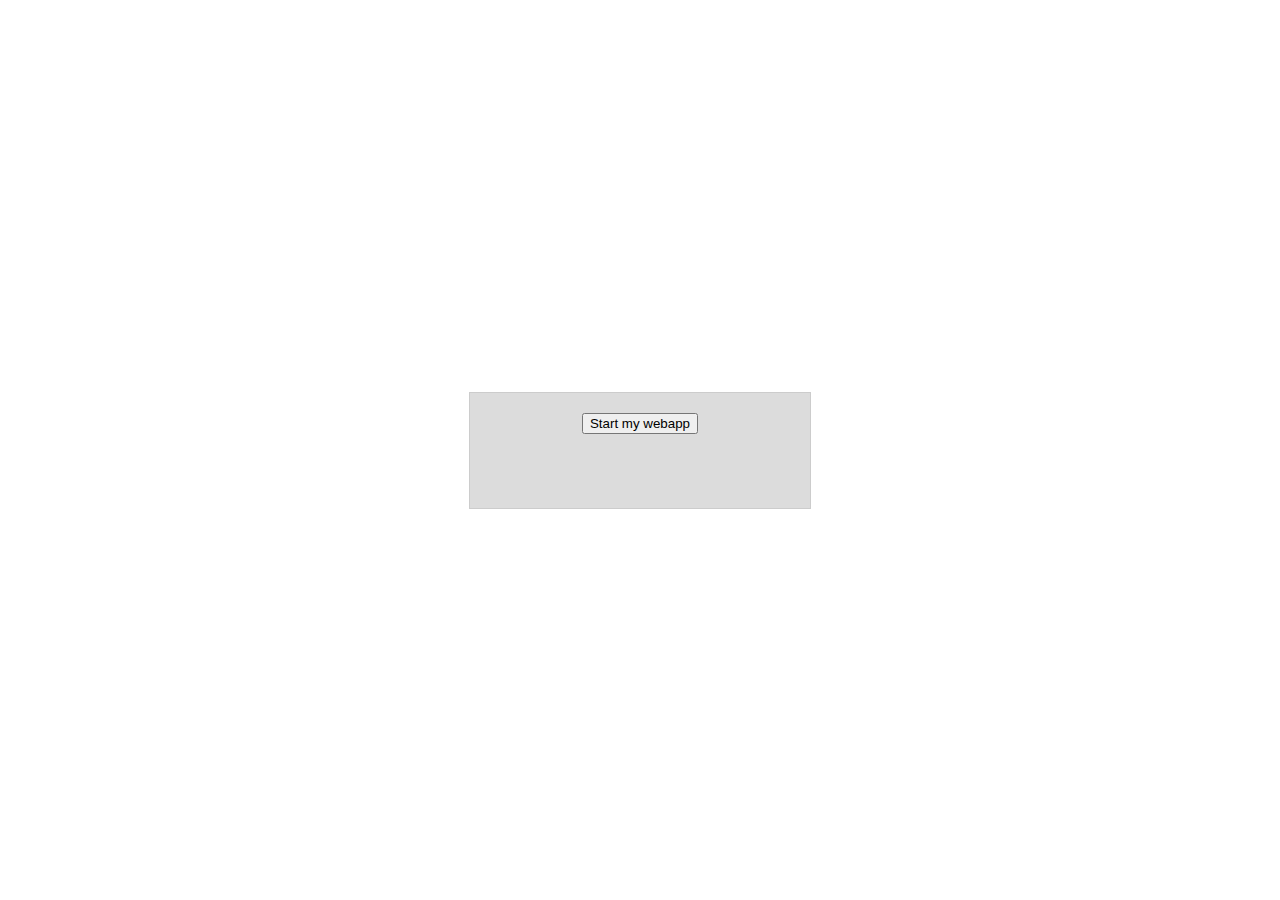
<file: target/WebServicesProject-1.0-SNAPSHOT/index.html>
<!DOCTYPE html>
<!--
Click nbfs://nbhost/SystemFileSystem/Templates/Licenses/license-default.txt to change this license
Click nbfs://nbhost/SystemFileSystem/Templates/JSP_Servlet/Html.html to edit this template
-->
<html>
    <head>
        <title>TODO supply a title</title>
        <meta charset="UTF-8">
        <meta name="viewport" content="width=device-width, initial-scale=1.0">
        <style>
            body{
                display: flex;
                margin: 0;
                padding: 0;
                align-items: center;
                justify-content: center;
                height: 100vh;
            }

            .centered-div {
                width: 300px;
                padding: 20px;
                border: 1px solid #ccc;
                text-align: center;
                background-color: gainsboro;
            }
        </style>
    </head>

    <body>
        <div class="centered-div">

            <form id="studentForm" method="GET" action="HomeServlet">
              
                <input type="submit" value="Start my webapp" >
                <br><br>
            </form>
 
            <br><br>
           
        </div>
    </body>
</html>
</file>
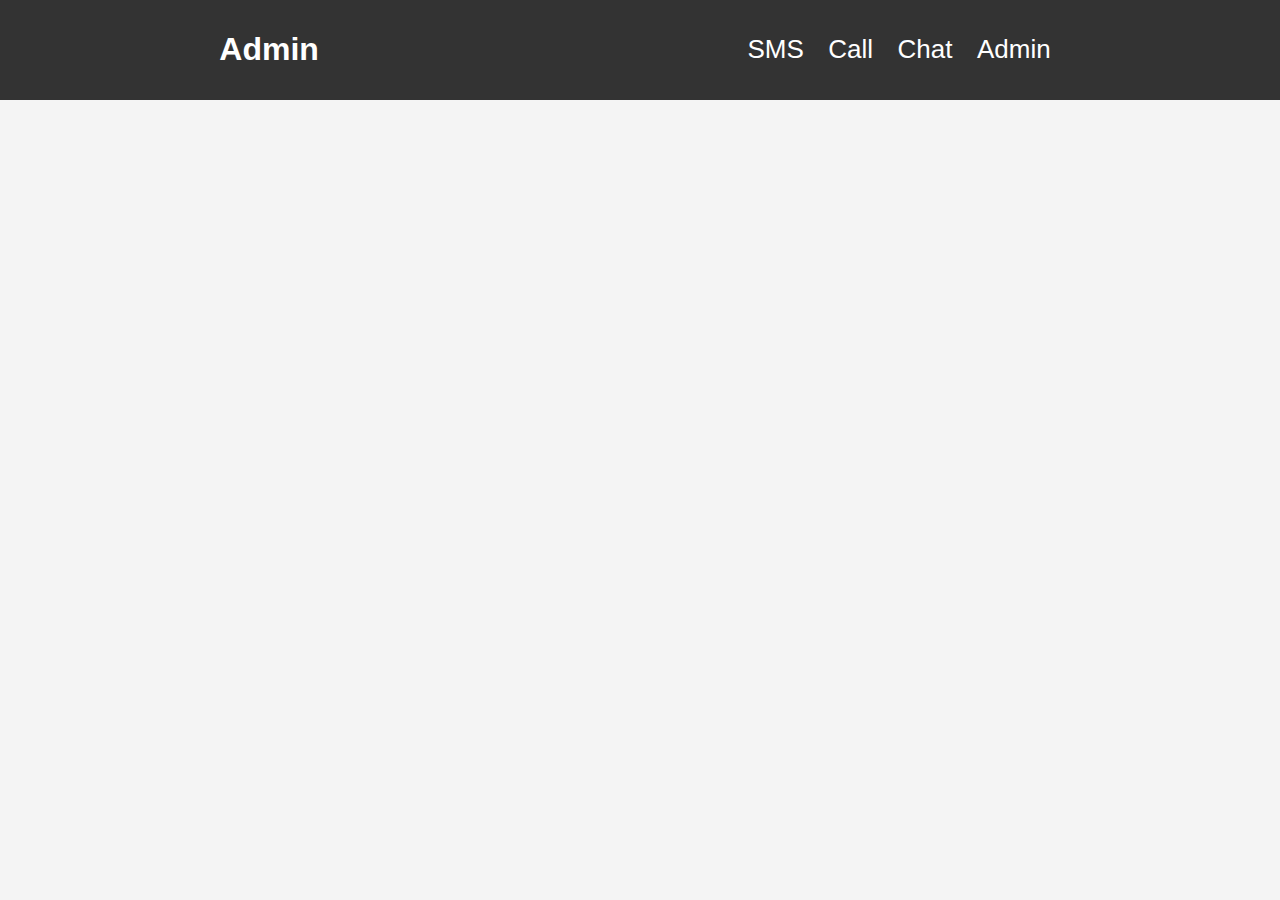
<file: target/WebServicesProject-1.0-SNAPSHOT/header.html>
<!DOCTYPE html>
<html lang="en">

    <head>
        <meta charset="UTF-8">
        <meta name="viewport" content="width=device-width, initial-scale=1.0">
        <title>Contact Us</title>
        <link rel="stylesheet" href="styleForm.css"> <!-- This line links to an external CSS file -->
    </head>

    <body>

        <header>
            <h1>Admin</h1>
            <div class="header-buttons">
                <!-- These buttons are links to different servlets -->
                <button><a href="SMSServlet">SMS</a></button>
                <button><a href="CallServlet">Call</a></button>
                <button><a href="ChatServlet">Chat</a></button>
                <button><a href="AdminServlet">Admin</a></button>
            </div>
        </header>
</file>
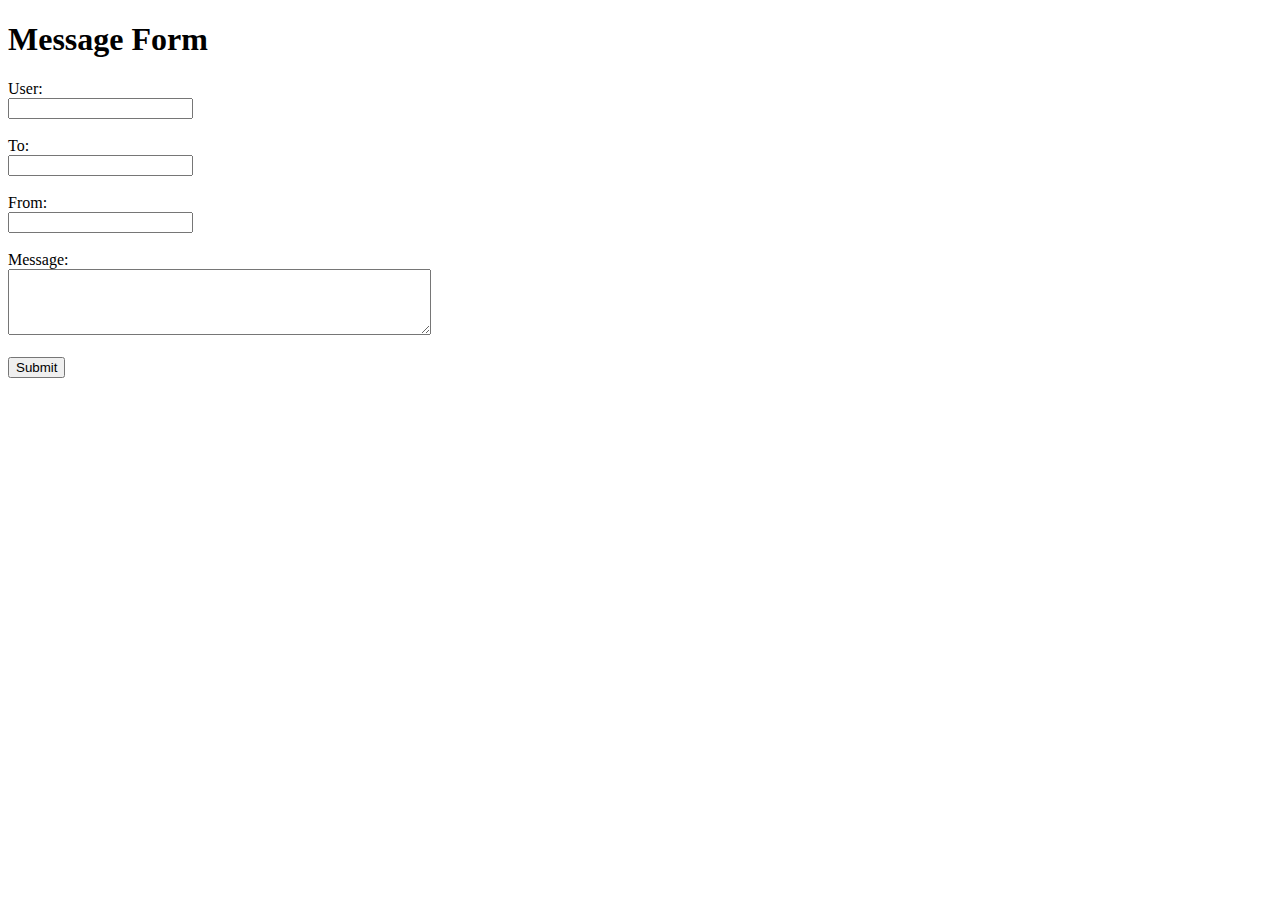
<file: src/main/java/com/main/foem.html>
<!DOCTYPE html>
<html lang="en">
<head>
    <meta charset="UTF-8">
    <meta name="viewport" content="width=device-width, initial-scale=1.0">
    <title>Message Form</title>
</head>
<body>
    <h1>Message Form</h1>
    <form id="messageForm" method="GET" action="MakeCallServlet">
        <label for="user">User:</label><br>
        <input type="text" id="user" name="user"><br><br>
        
        <label for="to">To:</label><br>
        <input type="text" id="to" name="to"><br><br>
        
        <label for="from">From:</label><br>
        <input type="text" id="from" name="from"><br><br>
        
        <label for="msg">Message:</label><br>
        <textarea id="msg" name="msg" rows="4" cols="50"></textarea><br><br>
        
        <input type="submit" value="Submit">
    </form>
</body>
</html>
</file>
<file: target/WebServicesProject-1.0-SNAPSHOT/styleForm.css>
body {
    font-family: Arial, sans-serif;
    margin: 0;
    padding: 0;
    height: 100vh;
    background-color: #f4f4f4;
    display: flex;
    flex-direction: column;
    justify-content: space-between;
}


header {
    background-color: #333;
    color: #fff;
    padding: 10px;
    text-align: center;
    display: flex;
    justify-content: space-around;
    align-items: center;
}

.header-buttons button {
    border: none;
    background: transparent;
    color: #fff;
    cursor: pointer;
    font-size: 26px;
    padding: 5px 10px;
    border-radius: 5px;
}

.header-buttons button:hover {
    background-color: #555;
}

section {
    flex-grow: 1;
    display: flex;
    justify-content: center;
    align-items: center;
    flex-direction: column;
}

form {
    background-color: #fff;
    padding: 20px;
    border-radius: 10px;
    box-shadow: 0 0 10px rgba(0, 0, 0, 0.1);
}

form label {
    display: block;
    margin-bottom: 10px;
}

form input[type="text"],
form textarea {
    width: 100%;
    padding: 10px;
    margin-bottom: 10px;
    border: 1px solid #ccc;
    border-radius: 5px;
    box-sizing: border-box;
}

form textarea {
    height: 100px;
}

form input[type="submit"] {
    background-color: #333;
    color: #fff;
    border: none;
    padding: 10px 20px;
    border-radius: 5px;
    cursor: pointer;
}

form input[type="submit"]:hover {
    background-color: #0da83b;

}

footer {
    background-color: #2f2c2c;
    color: #fff;
    padding: 10px;
    text-align: center;
}
a {
    text-decoration: none;
    color: #fff;
}

/* Change link color on hover */
a:hover {
    color: #fff;
}

.centered-div {
    width: 50%;
    padding: 5px;
    border: 1px solid #ccc;
    text-align: center;
    background-color: #444;
    color: white;
}
.centered-div2 {
    width: 70%;
    padding: 50px;
    text-align: center;
    background-color: #fff;
   
    border-radius: 10px;
    box-shadow: 0 0 10px rgba(0, 0, 0, 0.1);
    
}

 table {
                border-collapse: collapse;
                width: 100%;
                margin-top: 10px;
            }

            th, td {
                border: 1px solid black;
                text-align: left;
                padding: 8px;
                color: black
            }

            th {
                background-color: #333;
                color: white
            }

     
            h2{
                color: #333;

            }
</file>
